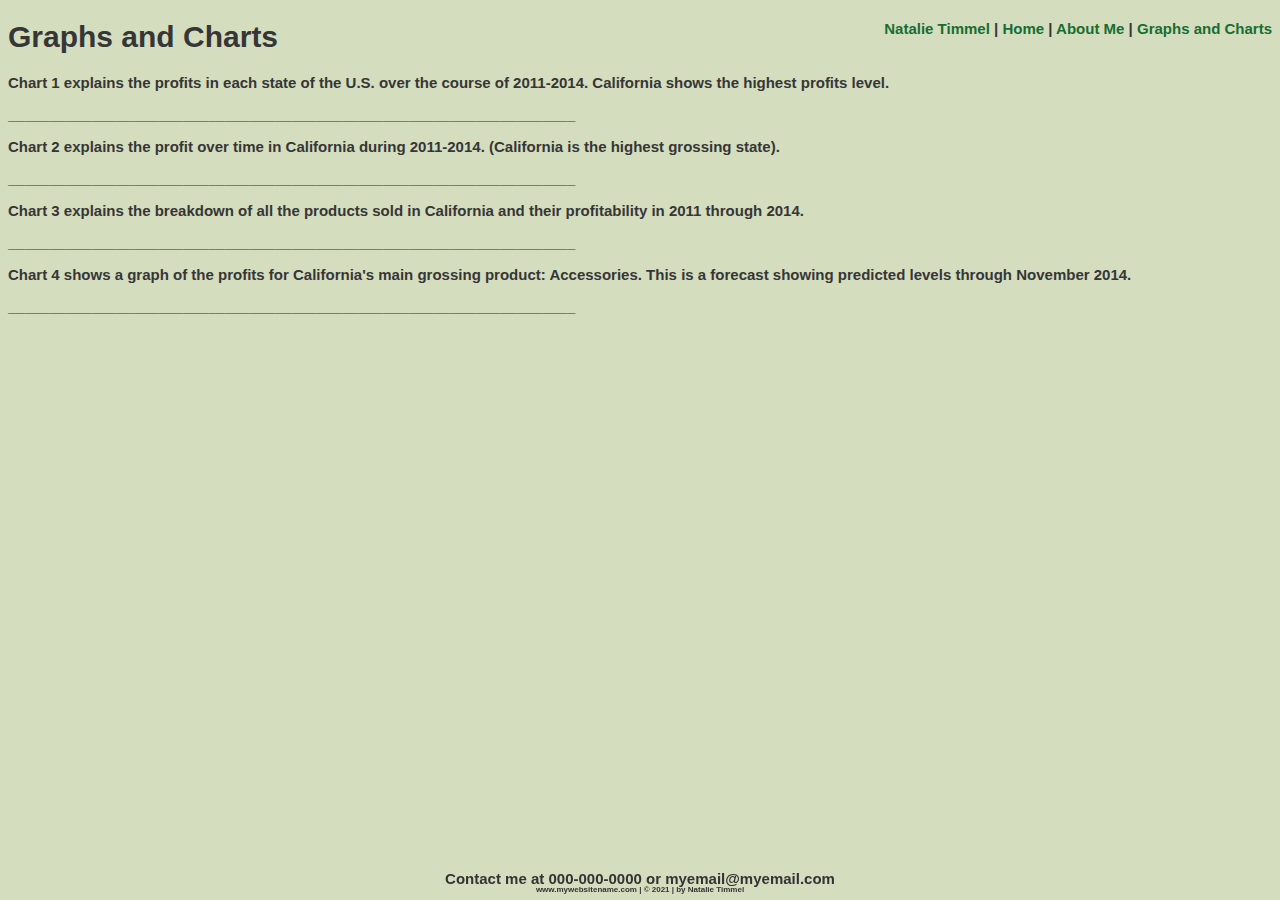
<file: html/btableau.html>
<!--Natalie Timmel Goodrich, Last Edited 12/17/2021-->
<!DOCTYPE html>
<html>
    <head>
        <title>Natalie Timmel - Graphs and Charts</title>
        <link href="../styles/bootstyles.css" rel="stylesheet" type="text/css" />
    </head>
    <body>
        <div class="subheader">  
            <a href="../index.html">Natalie Timmel  </a>   |
            <a href="../index.html">Home</a>   |
            <a href="aboutme.html">About Me</a>   |
            <a href="btableau.html">Graphs and Charts</a>

        </div>  
        <h1>Graphs and Charts</h1>
            <div class='tableauPlaceholder' id='viz1639785743875' style='position: relative'>
                <p class="justify"></p>
                        <object class='tableauViz'  style='display:none;'>
                                <param name='host_url' value='https%3A%2F%2Fpublic.tableau.com%2F' /> 
                                <param name='embed_code_version' value='3' /> 
                                <param name='site_root' value='' />
                                <param name='name' value='Tableau_Finale&#47;ProfitsOverall_U_S_' />
                                <param name='tabs' value='no' />
                                <param name='toolbar' value='yes' />
                                <param name='animate_transition' value='yes' />
                                <param name='display_static_image' value='yes' />
                                <param name='display_spinner' value='yes' />
                                <param name='display_overlay' value='yes' />
                                <param name='display_count' value='yes' />
                                <param name='language' value='en-US' />
                            </object>
            </div>
                        <script type='text/javascript'>                    
                            var divElement = document.getElementById('viz1639785743875');                    
                            var vizElement = divElement.getElementsByTagName('object')[0];
                            vizElement.style.width='100%';vizElement.style.height=(divElement.offsetWidth*0.75)+'px';                    
                            var scriptElement = document.createElement('script');scriptElement.src = 'https://public.tableau.com/javascripts/api/viz_v1.js';                    
                            vizElement.parentNode.insertBefore(scriptElement, vizElement);                
                        </script>
                <p>Chart 1 explains the profits in each state of the U.S. over the course of 2011-2014. California shows the highest profits level.</p>
                <p>____________________________________________________________________</p>

                <div class='tableauPlaceholder' id='viz1639787626678' style='position: relative'>
                    <p class="justify">
                            <object class='tableauViz'  style='display:none;'>
                                <param name='host_url' value='https%3A%2F%2Fpublic.tableau.com%2F' /> 
                                <param name='embed_code_version' value='3' /> 
                                <param name='site_root' value='' />
                                <param name='name' value='Tableau_Final3&#47;Profit_OverTime_CA' />
                                <param name='tabs' value='no' />
                                <param name='toolbar' value='yes' />
                                <param name='animate_transition' value='yes' />
                                <param name='display_static_image' value='yes' />
                                <param name='display_spinner' value='yes' />
                                <param name='display_overlay' value='yes' />
                                <param name='display_count' value='yes' />
                                <param name='language' value='en-US' />
                            </object>
                </div>                
                    <script type='text/javascript'>                    
                        var divElement = document.getElementById('viz1639787626678');                    
                        var vizElement = divElement.getElementsByTagName('object')[0];                    
                        vizElement.style.width='100%';vizElement.style.height=(divElement.offsetWidth*0.75)+'px';                    
                        var scriptElement = document.createElement('script');                    
                        scriptElement.src = 'https://public.tableau.com/javascripts/api/viz_v1.js';                    
                        vizElement.parentNode.insertBefore(scriptElement, vizElement);                
                    </script>
                <p>Chart 2 explains the profit over time in California during 2011-2014. (California is the highest grossing state).</p>
                <p>____________________________________________________________________</p>

             <div class='tableauPlaceholder' id='viz1639787878444' style='position: relative'>
                <p class="justify">
                        <object class='tableauViz'  style='display:none;'>
                            <param name='host_url' value='https%3A%2F%2Fpublic.tableau.com%2F' /> 
                            <param name='embed_code_version' value='3' /> 
                            <param name='site_root' value='' />
                            <param name='name' value='Tableau_Final2&#47;ProfitofProductsBreakdown_CA' />
                            <param name='tabs' value='no' /><param name='toolbar' value='yes' />
                            <param name='animate_transition' value='yes' />
                            <param name='display_static_image' value='yes' />
                            <param name='display_spinner' value='yes' />
                            <param name='display_overlay' value='yes' />
                            <param name='display_count' value='yes' />
                            <param name='language' value='en-US' />
                        </object>
            </div>                
                <script type='text/javascript'>                    
                    var divElement = document.getElementById('viz1639787878444');                    
                    var vizElement = divElement.getElementsByTagName('object')[0];                    
                    vizElement.style.width='100%';vizElement.style.height=(divElement.offsetWidth*0.75)+'px';                    
                    var scriptElement = document.createElement('script');                    
                    scriptElement.src = 'https://public.tableau.com/javascripts/api/viz_v1.js';                    
                    vizElement.parentNode.insertBefore(scriptElement, vizElement);                
                </script>
            <p>Chart 3 explains the breakdown of all the products sold in California and their profitability in 2011 through 2014.</p>
            <p>____________________________________________________________________</p>

            <div class='tableauPlaceholder' id='viz1639788115620' style='position: relative'>
                <p class="justify">
                        <object class='tableauViz'  style='display:none;'>
                            <param name='host_url' value='https%3A%2F%2Fpublic.tableau.com%2F' /> 
                            <param name='embed_code_version' value='3' /> 
                            <param name='site_root' value='' />
                            <param name='name' value='Tableau_Final_16397847271740&#47;CA_Forecast_Accessories' />
                            <param name='tabs' value='no' /><param name='toolbar' value='yes' />
                            <param name='animate_transition' value='yes' />
                            <param name='display_static_image' value='yes' />
                            <param name='display_spinner' value='yes' />
                            <param name='display_overlay' value='yes' />
                            <param name='display_count' value='yes' />
                            <param name='language' value='en-US' />
                        </object>
                </div>                
                <script type='text/javascript'>                    
                    var divElement = document.getElementById('viz1639788115620');                    
                    var vizElement = divElement.getElementsByTagName('object')[0];                    
                    vizElement.style.width='100%';vizElement.style.height=(divElement.offsetWidth*0.75)+'px';                    
                    var scriptElement = document.createElement('script');                    
                    scriptElement.src = 'https://public.tableau.com/javascripts/api/viz_v1.js';                    
                    vizElement.parentNode.insertBefore(scriptElement, vizElement);                
                </script>
                <p>Chart 4 shows a graph of the profits for California's main grossing product: Accessories. This is a forecast showing predicted levels through November 2014.</p>
                <p>____________________________________________________________________</p>

            <p>&nbsp;</p>
            <p>&nbsp;</p>
            <p>&nbsp;</p>
            <p>&nbsp;</p>

            <p class="footer contact">Contact me at 000-000-0000 or myemail@myemail.com</p>
            <div class="common footer">
                www.mywebsitename.com | &copy 2021 | by Natalie Timmel
            </div>
    </body>
</html>
</file>
<file: styles/bootstyles.css>
body{
    font-family: "Open Sans", -apple-system, BlinkMacSystemFont, "Segoe UI", Roboto, "Helvetica Neue", Arial, sans-serif, "Apple Color Emoji", "Segoe UI Emoji", "Segoe UI Symbol", "Noto Color Emoji";
    font-size: 15px;
    font-weight: 800;
    color: rgb(54, 54, 54);
    background-color: #d5ddbf;}
    
a{
    color: rgb(22, 110, 49);
    text-decoration: none;}
    
a:hover{
    text-decoration: underline;
    color: rgb(105, 12, 12);}

.bg{
    background-position: top right;
    background-repeat: repeat;}
    
.common{
    position: absolute;}

.footer{
    bottom: 5px;
    left: 5px;
    right: 5px;
    height: 10px;
    font-size: 8px;
    color: #333;
    text-align: center;
    position: fixed;}

.subheader{
    float: right;}

.contact{
    font-family:Verdana, Geneva, Tahoma, sans-serif;
    font-size: 15px;
    text-align: center;

}
</file>
